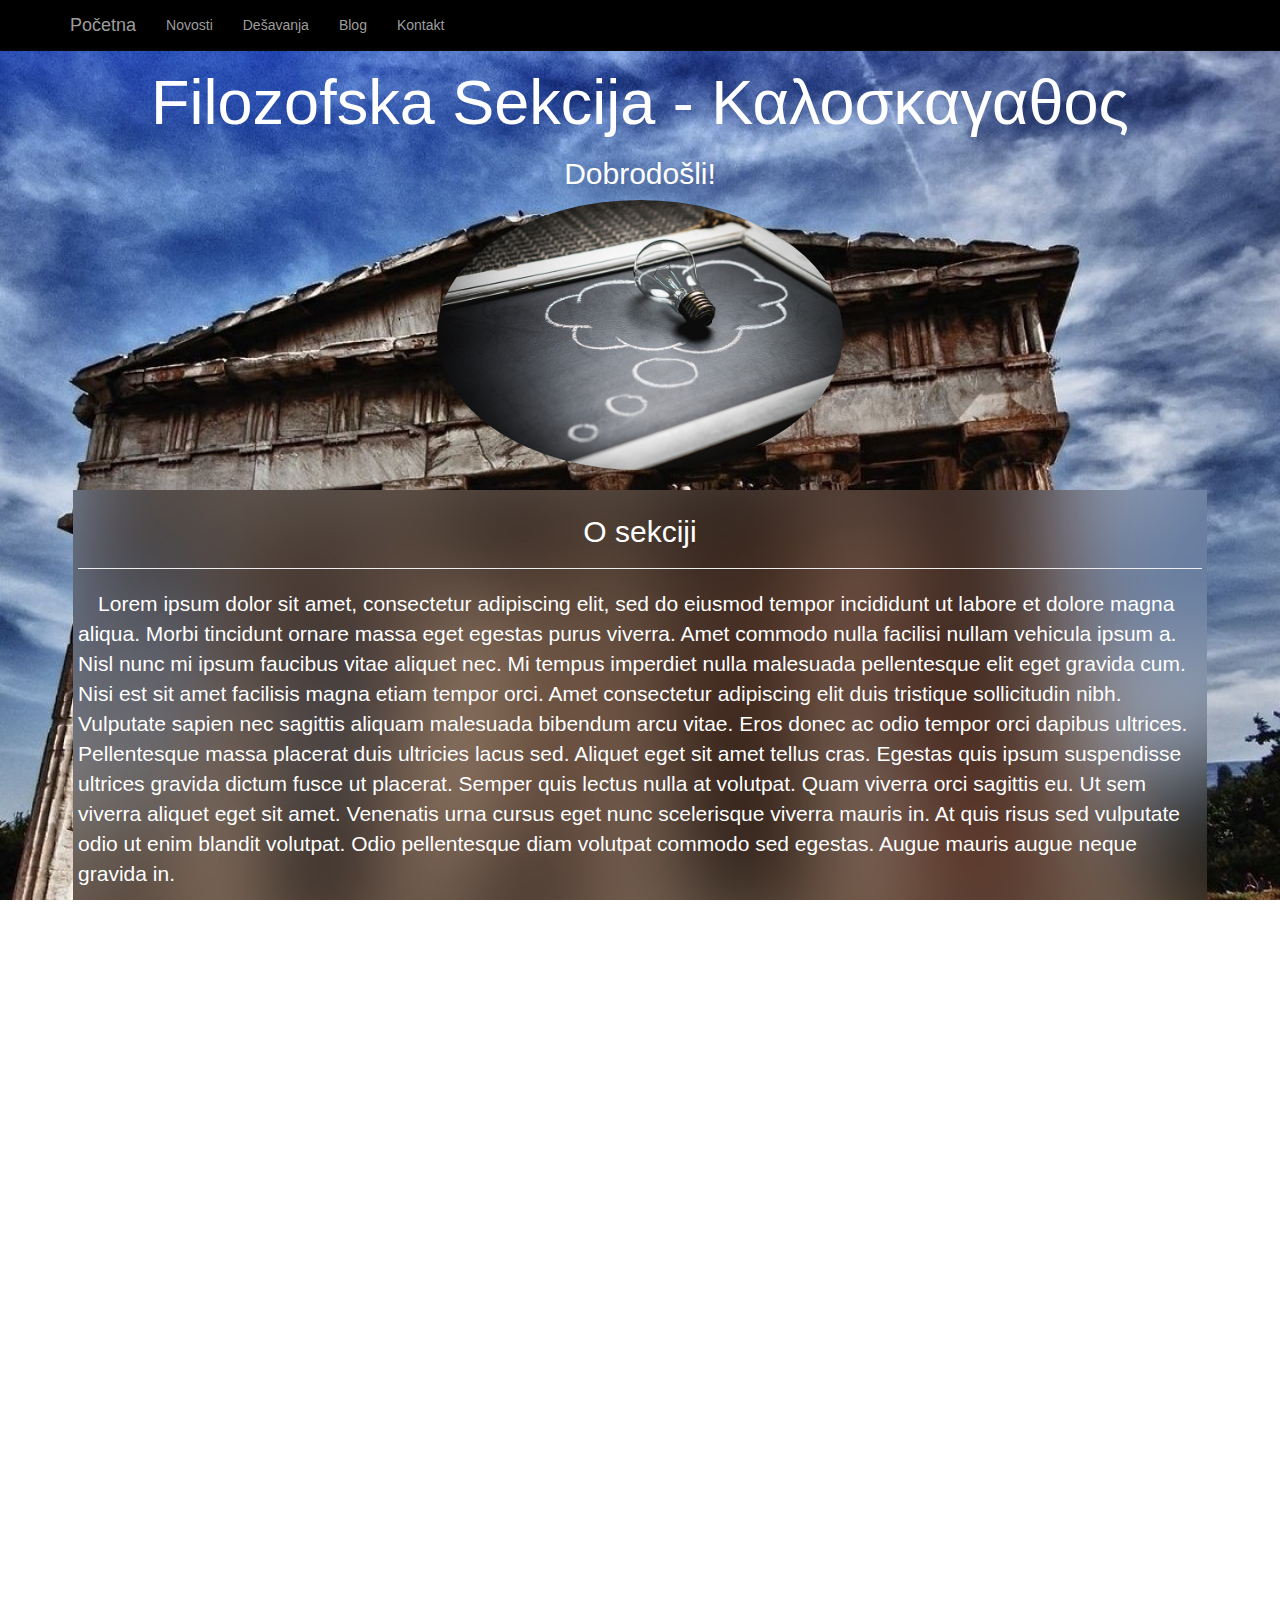
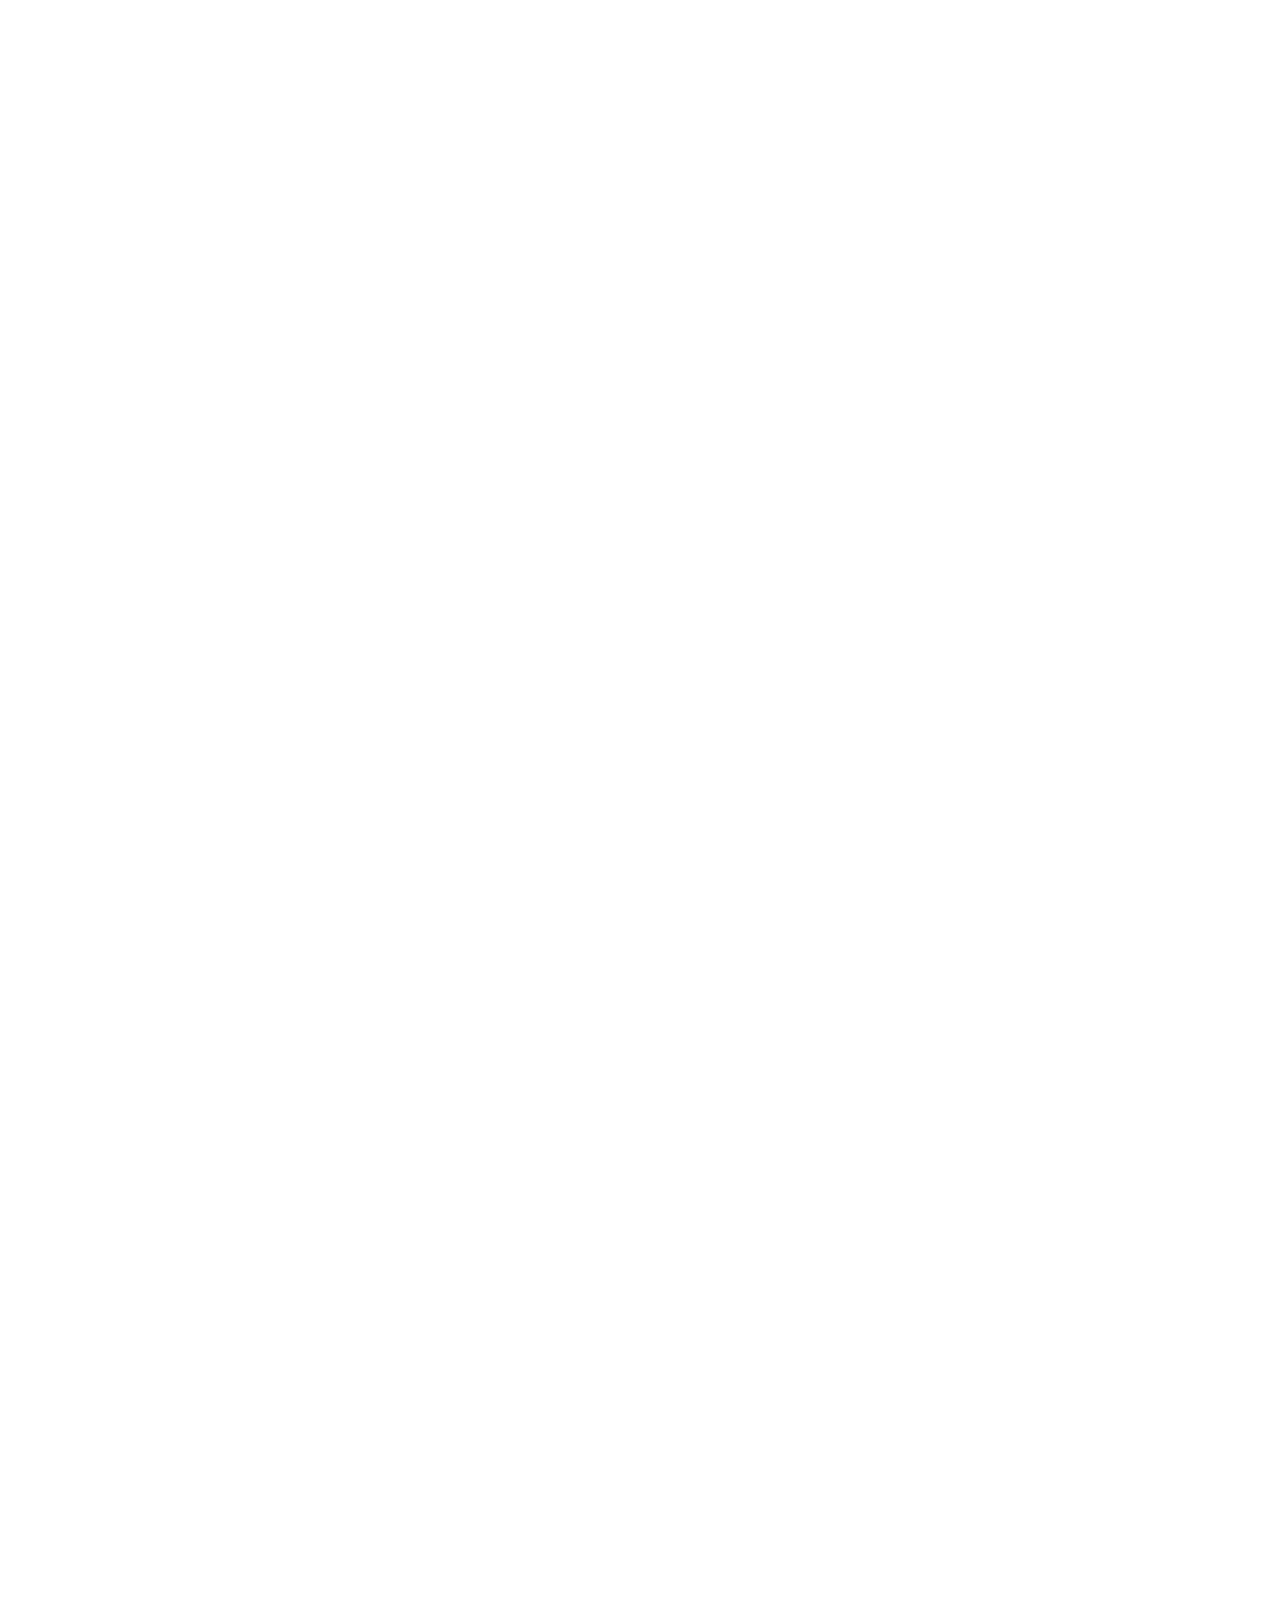
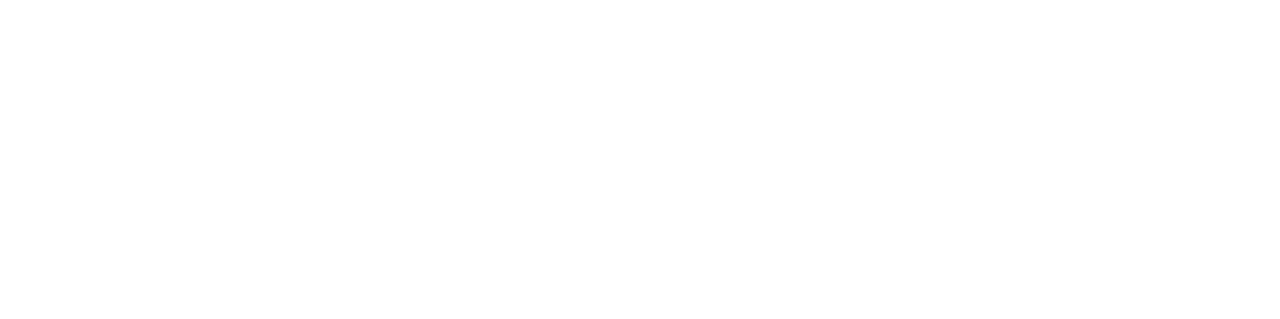
<file: index.html>
<!DOCTYPE html>
<html lang="en">

  <head>
    <meta charset="utf-8">
    <meta http-equiv="X-UA-Compatible" content="IE=edge">
    <meta name="viewport" content="width=device-width, initial-scale=1">
    <title>Filozofska Sekcija</title>
    <link href="css/bootstrap.min.css" rel="stylesheet">
    <link rel="stylesheet" type="text/css" href="globalstyle.css">
    <script src="hello.js"></script>
  </head>

  <body onload="changeText();" class="body">

<nav class="navbar navbar-inverse navbar-fixed-top">
  <div class="container">
    <!-- Brand and toggle get grouped for better mobile display -->
    <div class="navbar-header">
      <button type="button" class="navbar-toggle collapsed" data-toggle="collapse" data-target="#bs-example-navbar-collapse-1" aria-expanded="false">
        <span class="sr-only">Toggle navigation</span>
        <span class="icon-bar"></span>
        <span class="icon-bar"></span>
        <span class="icon-bar"></span>
      </button>
      <a class="navbar-brand" href="index.html">Početna</a>
    </div>

    <!-- Collect the nav links, forms, and other content for toggling -->
    <div class="collapse navbar-collapse" id="bs-example-navbar-collapse-1">
      <ul class="nav navbar-nav">
        <li><a href="novosti.html">Novosti</a></li>
        <li><a href="desavanja.html">Dešavanja</a></li>
        <li><a href="blog.html">Blog</a></li>
        <li><a href="kontakt.html">Kontakt</a></li>
      </ul>
    </div><!-- /.navbar-collapse -->
  </div><!-- /.container-fluid -->
</nav>

	<div class="jumbotron text-center">
			<h1> Filozofska Sekcija - Καλοσκαγαθος </h1>
			<h2><div id="poruka"></div></h2>
			<center>
			<img src="img/misao.jpg" class="img-responsive img-circle img"/>
			<br>
			<div id="action" class="contentbody">
				<h2>O sekciji</h2>
        <hr>
				<p>
        Lorem ipsum dolor sit amet, consectetur adipiscing elit, sed do eiusmod tempor incididunt ut labore et dolore magna aliqua. Morbi tincidunt ornare massa eget egestas purus viverra. Amet commodo nulla facilisi nullam vehicula ipsum a. Nisl nunc mi ipsum faucibus vitae aliquet nec. Mi tempus imperdiet nulla malesuada pellentesque elit eget gravida cum. Nisi est sit amet facilisis magna etiam tempor orci. Amet consectetur adipiscing elit duis tristique sollicitudin nibh. Vulputate sapien nec sagittis aliquam malesuada bibendum arcu vitae. Eros donec ac odio tempor orci dapibus ultrices. Pellentesque massa placerat duis ultricies lacus sed. Aliquet eget sit amet tellus cras. Egestas quis ipsum suspendisse ultrices gravida dictum fusce ut placerat. Semper quis lectus nulla at volutpat. Quam viverra orci sagittis eu. Ut sem viverra aliquet eget sit amet. Venenatis urna cursus eget nunc scelerisque viverra mauris in. At quis risus sed vulputate odio ut enim blandit volutpat. Odio pellentesque diam volutpat commodo sed egestas. Augue mauris augue neque gravida in.
</p><p>
In eu mi bibendum neque egestas congue. Arcu non odio euismod lacinia at quis risus sed. Tincidunt nunc pulvinar sapien et ligula ullamcorper. Aliquam sem fringilla ut morbi tincidunt augue interdum. Dictum sit amet justo donec enim diam vulputate ut. Et tortor at risus viverra. Nunc eget lorem dolor sed viverra ipsum nunc aliquet. Id faucibus nisl tincidunt eget nullam. Nunc faucibus a pellentesque sit amet porttitor eget dolor. Adipiscing elit ut aliquam purus sit. Ipsum a arcu cursus vitae congue mauris rhoncus. Ullamcorper sit amet risus nullam eget. Eget mauris pharetra et ultrices neque ornare aenean euismod. Adipiscing vitae proin sagittis nisl. Tortor at auctor urna nunc id cursus metus aliquam eleifend. Massa vitae tortor condimentum lacinia quis vel. Quis risus sed vulputate odio ut enim blandit volutpat. Commodo odio aenean sed adipiscing diam. Fringilla ut morbi tincidunt augue.
</p><p>
Euismod nisi porta lorem mollis aliquam. Ridiculus mus mauris vitae ultricies. Risus nec feugiat in fermentum posuere urna. Urna neque viverra justo nec. Sit amet facilisis magna etiam tempor orci eu lobortis. Donec pretium vulputate sapien nec sagittis aliquam. Suspendisse in est ante in nibh. Libero volutpat sed cras ornare arcu. Enim blandit volutpat maecenas volutpat. Enim sit amet venenatis urna.
</p><p>
Etiam sit amet nisl purus in mollis nunc. Blandit aliquam etiam erat velit scelerisque in dictum non consectetur. Facilisis mauris sit amet massa vitae. Nec feugiat nisl pretium fusce id velit ut tortor. Neque aliquam vestibulum morbi blandit cursus risus at. Viverra adipiscing at in tellus integer feugiat scelerisque varius. Maecenas pharetra convallis posuere morbi leo urna molestie at elementum. Tincidunt nunc pulvinar sapien et ligula. Nunc sed velit dignissim sodales ut eu sem. Nisi quis eleifend quam adipiscing vitae. Libero volutpat sed cras ornare. Phasellus faucibus scelerisque eleifend donec. Eget mi proin sed libero enim sed faucibus. Sit amet consectetur adipiscing elit duis. Vitae turpis massa sed elementum. Nunc id cursus metus aliquam eleifend mi. Erat imperdiet sed euismod nisi porta lorem mollis aliquam.
</p><p>
Egestas erat imperdiet sed euismod. Sit amet porttitor eget dolor. Mi ipsum faucibus vitae aliquet nec ullamcorper sit. Imperdiet massa tincidunt nunc pulvinar sapien et ligula ullamcorper. Nullam eget felis eget nunc lobortis mattis aliquam faucibus purus. Nulla facilisi cras fermentum odio eu feugiat pretium nibh. Faucibus nisl tincidunt eget nullam non nisi est sit amet. Ornare quam viverra orci sagittis eu volutpat odio facilisis mauris. A diam maecenas sed enim ut sem viverra aliquet eget. Non tellus orci ac auctor augue mauris augue. Pellentesque massa placerat duis ultricies lacus sed turpis tincidunt id.
</p><p>
Ac turpis egestas integer eget aliquet. Laoreet sit amet cursus sit amet dictum sit. Nulla aliquet porttitor lacus luctus accumsan tortor posuere. Sapien pellentesque habitant morbi tristique senectus et netus. Eget dolor morbi non arcu risus. Quis commodo odio aenean sed. Congue quisque egestas diam in arcu cursus. Bibendum at varius vel pharetra vel turpis nunc eget. Semper quis lectus nulla at. Tincidunt nunc pulvinar sapien et ligula ullamcorper malesuada proin libero.
</p><p>
Nibh mauris cursus mattis molestie a iaculis at erat pellentesque. Arcu cursus vitae congue mauris rhoncus aenean vel elit scelerisque. Id leo in vitae turpis massa sed elementum. Consectetur a erat nam at lectus urna. Tellus elementum sagittis vitae et. Adipiscing vitae proin sagittis nisl rhoncus mattis. Sem fringilla ut morbi tincidunt augue interdum velit euismod in. Aliquet eget sit amet tellus cras adipiscing enim eu turpis. Enim sed faucibus turpis in eu mi bibendum. Dui sapien eget mi proin sed libero enim sed faucibus. Maecenas sed enim ut sem viverra aliquet eget. Interdum varius sit amet mattis vulputate enim. Euismod quis viverra nibh cras pulvinar mattis.
</p><p>
Orci eu lobortis elementum nibh tellus molestie. Egestas egestas fringilla phasellus faucibus scelerisque. Senectus et netus et malesuada fames ac turpis egestas integer. Aenean et tortor at risus viverra adipiscing at. Hendrerit gravida rutrum quisque non tellus orci ac auctor augue. Consequat id porta nibh venenatis cras. Eu mi bibendum neque egestas. Ultrices sagittis orci a scelerisque purus semper. Ipsum faucibus vitae aliquet nec. A diam sollicitudin tempor id eu nisl nunc. Netus et malesuada fames ac turpis egestas maecenas. Viverra vitae congue eu consequat. Donec pretium vulputate sapien nec sagittis aliquam malesuada bibendum. Sit amet aliquam id diam maecenas ultricies mi eget mauris. Tempor orci dapibus ultrices in iaculis. Dictum sit amet justo donec enim. Faucibus et molestie ac feugiat sed. Amet nisl purus in mollis nunc sed id semper. Tincidunt lobortis feugiat vivamus at.
</p><p>
Enim praesent elementum facilisis leo. Purus viverra accumsan in nisl nisi scelerisque. Sit amet purus gravida quis blandit turpis cursus in hac. Massa tincidunt nunc pulvinar sapien et. Feugiat nibh sed pulvinar proin gravida hendrerit. Aliquam malesuada bibendum arcu vitae elementum. Aliquam sem fringilla ut morbi tincidunt. At varius vel pharetra vel turpis nunc eget lorem dolor. At lectus urna duis convallis convallis. Luctus venenatis lectus magna fringilla urna porttitor. Purus semper eget duis at tellus at urna condimentum. Etiam erat velit scelerisque in dictum non consectetur. Ac turpis egestas integer eget aliquet nibh praesent tristique. Mauris pharetra et ultrices neque ornare aenean euismod elementum nisi. Lacus luctus accumsan tortor posuere. Arcu cursus vitae congue mauris. Vel eros donec ac odio. Ac auctor augue mauris augue neque. Tortor at auctor urna nunc id cursus metus aliquam. Imperdiet dui accumsan sit amet nulla.
</p><p>
Pharetra pharetra massa massa ultricies mi quis. Nunc congue nisi vitae suscipit tellus mauris a diam maecenas. Platea dictumst vestibulum rhoncus est pellentesque elit. Quam nulla porttitor massa id neque. Nec ultrices dui sapien eget mi proin sed libero enim. Etiam dignissim diam quis enim lobortis scelerisque fermentum dui faucibus. Tempus quam pellentesque nec nam aliquam. Nisi scelerisque eu ultrices vitae. Est ultricies integer quis auctor. Sit amet massa vitae tortor condimentum. Sed tempus urna et pharetra pharetra.
</p><p>
Leo a diam sollicitudin tempor id eu nisl nunc mi. Odio euismod lacinia at quis risus sed. Tellus mauris a diam maecenas sed enim. Adipiscing diam donec adipiscing tristique risus nec feugiat in. Faucibus interdum posuere lorem ipsum. Risus viverra adipiscing at in tellus integer feugiat. Tempor commodo ullamcorper a lacus vestibulum sed arcu non odio. Viverra adipiscing at in tellus. Donec enim diam vulputate ut pharetra sit amet. Mauris pellentesque pulvinar pellentesque habitant morbi. Aliquam eleifend mi in nulla posuere sollicitudin aliquam. Ultricies mi quis hendrerit dolor magna eget est lorem ipsum. Volutpat consequat mauris nunc congue. Adipiscing tristique risus nec feugiat in fermentum posuere urna nec. Sed blandit libero volutpat sed cras ornare. Quis enim lobortis scelerisque fermentum. Sit amet consectetur adipiscing elit pellentesque habitant morbi.
</p><p>
Mattis aliquam faucibus purus in massa tempor. Fermentum odio eu feugiat pretium nibh ipsum consequat nisl vel. Orci porta non pulvinar neque laoreet suspendisse interdum. Massa id neque aliquam vestibulum. At tempor commodo ullamcorper a. Eget duis at tellus at urna condimentum. Est lorem ipsum dolor sit amet consectetur adipiscing elit pellentesque. Sed enim ut sem viverra aliquet. In cursus turpis massa tincidunt dui ut. Mi ipsum faucibus vitae aliquet nec. Amet est placerat in egestas erat imperdiet. Euismod elementum nisi quis eleifend quam adipiscing. Sem et tortor consequat id. Accumsan lacus vel facilisis volutpat. A diam sollicitudin tempor id eu nisl nunc mi ipsum. Diam quam nulla porttitor massa id. Vivamus at augue eget arcu.
</p><p>
Porta lorem mollis aliquam ut porttitor leo a diam sollicitudin. Mauris a diam maecenas sed enim ut. Aliquam nulla facilisi cras fermentum odio. In mollis nunc sed id semper risus in. Dictum varius duis at consectetur lorem donec. Imperdiet proin fermentum leo vel orci. Bibendum enim facilisis gravida neque convallis a cras. Sed cras ornare arcu dui vivamus. Sit amet nulla facilisi morbi tempus iaculis urna id volutpat. Dignissim sodales ut eu sem integer vitae justo. Ipsum a arcu cursus vitae congue mauris rhoncus. Volutpat diam ut venenatis tellus in. Et egestas quis ipsum suspendisse ultrices. Duis tristique sollicitudin nibh sit amet commodo nulla facilisi nullam. Pulvinar sapien et ligula ullamcorper malesuada proin libero nunc. Orci phasellus egestas tellus rutrum. Quisque non tellus orci ac auctor. Pretium viverra suspendisse potenti nullam ac tortor. Et tortor consequat id porta nibh venenatis cras sed felis.
        </p>
			</div>
			</center>
	</div>


    <script src="https://ajax.googleapis.com/ajax/libs/jquery/1.12.4/jquery.min.js"></script>
    <script src="js/bootstrap.min.js"></script>
  </body>

</html>
</file>
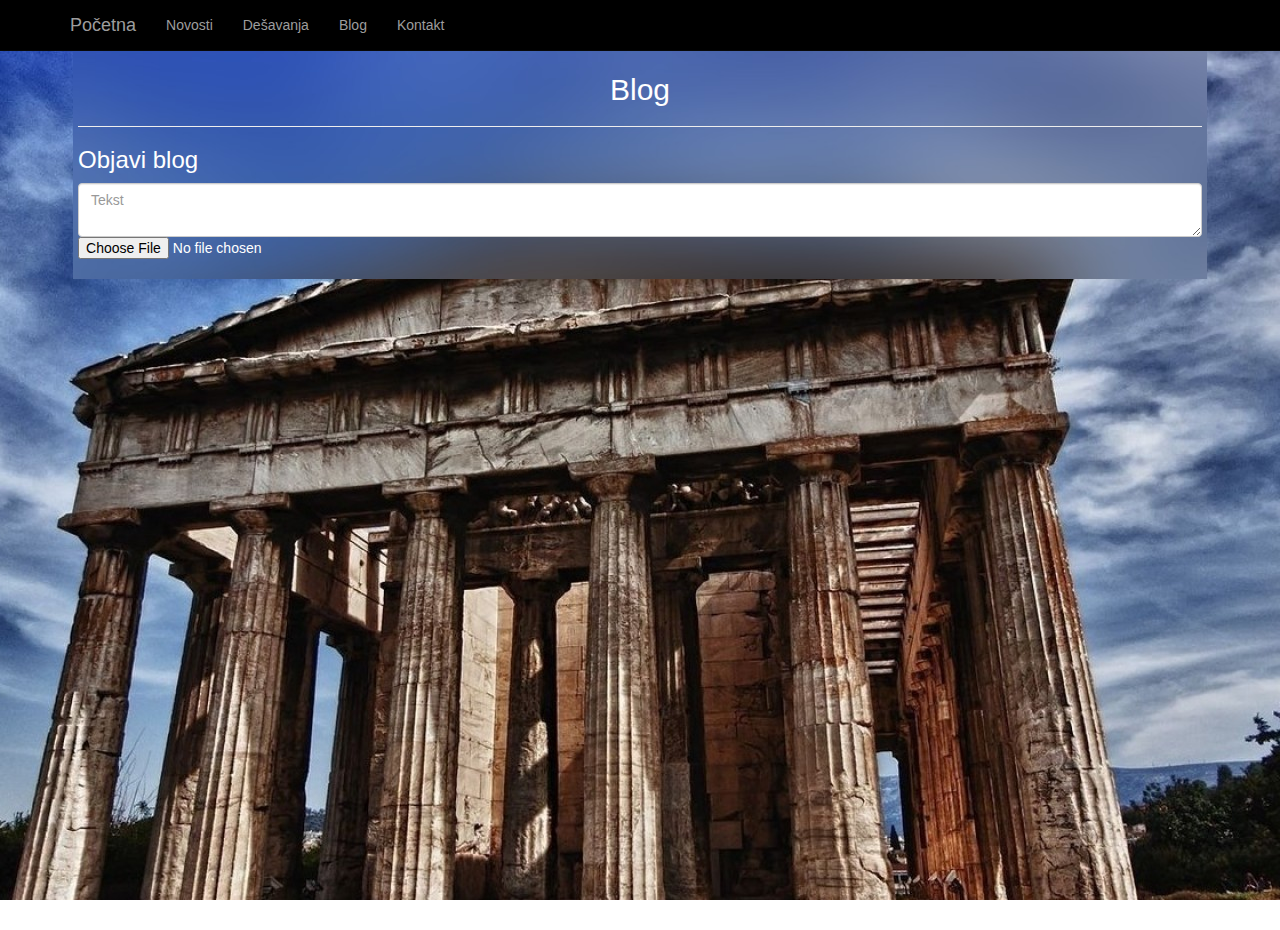
<file: blog.html>
<!DOCTYPE html>
<html lang="en">

  <head>
    <meta charset="utf-8">
    <meta http-equiv="X-UA-Compatible" content="IE=edge">
    <meta name="viewport" content="width=device-width, initial-scale=1">
    <title>Filozofska Sekcija</title>
    <link href="css/bootstrap.min.css" rel="stylesheet">
    <link rel="stylesheet" type="text/css" href="globalstyle.css">
    <script src="hello.js"></script>
  </head>

  <body onload="changeText();" class="body">

    <nav class="navbar navbar-inverse navbar-fixed-top">
  <div class="container">
    <!-- Brand and toggle get grouped for better mobile display -->
    <div class="navbar-header">
      <button type="button" class="navbar-toggle collapsed" data-toggle="collapse" data-target="#bs-example-navbar-collapse-1" aria-expanded="false">
        <span class="sr-only">Toggle navigation</span>
        <span class="icon-bar"></span>
        <span class="icon-bar"></span>
        <span class="icon-bar"></span>
      </button>
      <a class="navbar-brand" href="index.html">Početna</a>
    </div>

    <!-- Collect the nav links, forms, and other content for toggling -->
    <div class="collapse navbar-collapse" id="bs-example-navbar-collapse-1">
      <ul class="nav navbar-nav">
        <li><a href="novosti.html">Novosti</a></li>
        <li><a href="desavanja.html">Dešavanja</a></li>
        <li><a href="blog.html">Blog</a></li>
        <li><a href="kontakt.html">Kontakt</a></li>
      </ul>
    </div><!-- /.navbar-collapse -->
  </div><!-- /.container-fluid -->
</nav>

	<div class="jumbotron text-center">
	<center>
		<div id="action" class="contentbody">
				<h2>Blog</h2>

				<hr>
				<h3>Objavi blog</h3>
				<form>
					<div class="form-group">
						<textarea type="text" class="form-control" placeholder="Tekst"></textarea>
							<input type="file" id="kurac">
					</div>
				</form>
		</div>
	</center>
	</div>

	

    <script src="https://ajax.googleapis.com/ajax/libs/jquery/1.12.4/jquery.min.js"></script>
    <script src="js/bootstrap.min.js"></script>
  </body>

</html>
</file>
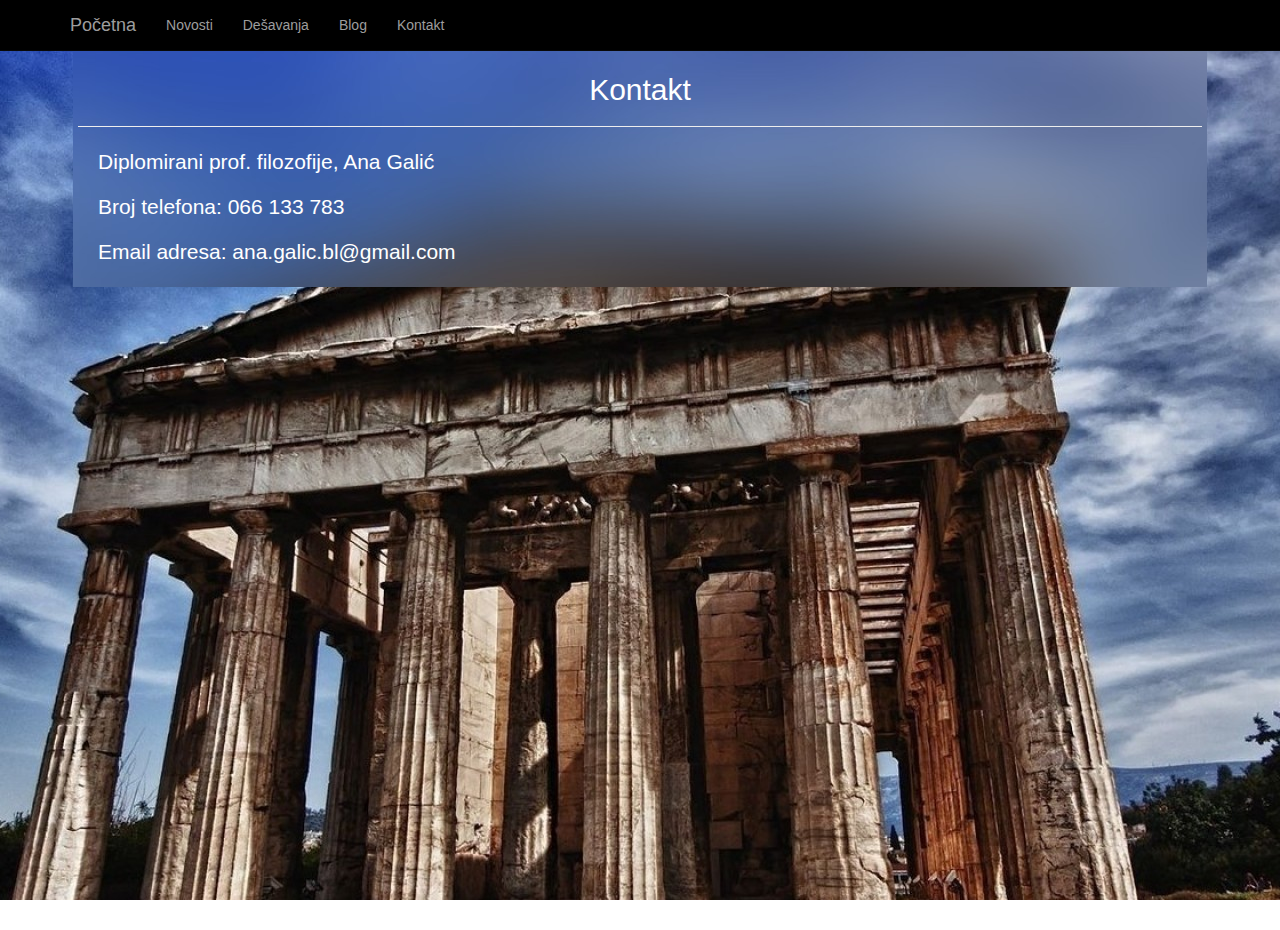
<file: kontakt.html>
<!DOCTYPE html>
<html lang="en">

  <head>
    <meta charset="utf-8">
    <meta http-equiv="X-UA-Compatible" content="IE=edge">
    <meta name="viewport" content="width=device-width, initial-scale=1">
    <title>Filozofska Sekcija</title>
    <link href="css/bootstrap.min.css" rel="stylesheet">
    <link rel="stylesheet" type="text/css" href="globalstyle.css">
    <script src="hello.js"></script>
  </head>

  <body onload="changeText();" class="body">

    <nav class="navbar navbar-inverse navbar-fixed-top">
  <div class="container">
    <!-- Brand and toggle get grouped for better mobile display -->
    <div class="navbar-header">
      <button type="button" class="navbar-toggle collapsed" data-toggle="collapse" data-target="#bs-example-navbar-collapse-1" aria-expanded="false">
        <span class="sr-only">Toggle navigation</span>
        <span class="icon-bar"></span>
        <span class="icon-bar"></span>
        <span class="icon-bar"></span>
      </button>
      <a class="navbar-brand" href="index.html">Početna</a>
    </div>

    <!-- Collect the nav links, forms, and other content for toggling -->
    <div class="collapse navbar-collapse" id="bs-example-navbar-collapse-1">
      <ul class="nav navbar-nav">
        <li><a href="novosti.html">Novosti</a></li>
        <li><a href="desavanja.html">Dešavanja</a></li>
        <li><a href="blog.html">Blog</a></li>
        <li><a href="kontakt.html">Kontakt</a></li>
      </ul>
    </div><!-- /.navbar-collapse -->
  </div><!-- /.container-fluid -->
</nav>

	<div class="jumbotron text-center">
		<center>
			<div id="action" class="contentbody">
				<h2>Kontakt</h2>
				<hr>
				<p>Diplomirani prof. filozofije, Ana Galić</p>
				<p>Broj telefona: 066 133 783</p>
				<p>Email adresa: ana.galic.bl@gmail.com</p>
			</div>
		</center>
	</div>


    <script src="https://ajax.googleapis.com/ajax/libs/jquery/1.12.4/jquery.min.js"></script>
    <script src="js/bootstrap.min.js"></script>
  </body>

</html>
</file>
<file: globalstyle.css>
.navbar{
	margin-bottom: 0;
	background-color: black;
}

.jumbotron{
	background-color: transparent;
	color: white;
	height: 100vh;
}
.img{
	max-height: 30vh
}
.body{
	background-image: url(img/3.jpg);
	background-attachment: fixed;
	background-position: center;
}
.contentbody{
	padding: 5px;
	background-image: url(img/4.jpg);
	background-attachment: fixed;
	background-position: center;
	max-width: 30cm;
	text-align: left;
}
p{
  text-indent: 20px;
}
h2{
	text-align: center;
}
</file>
